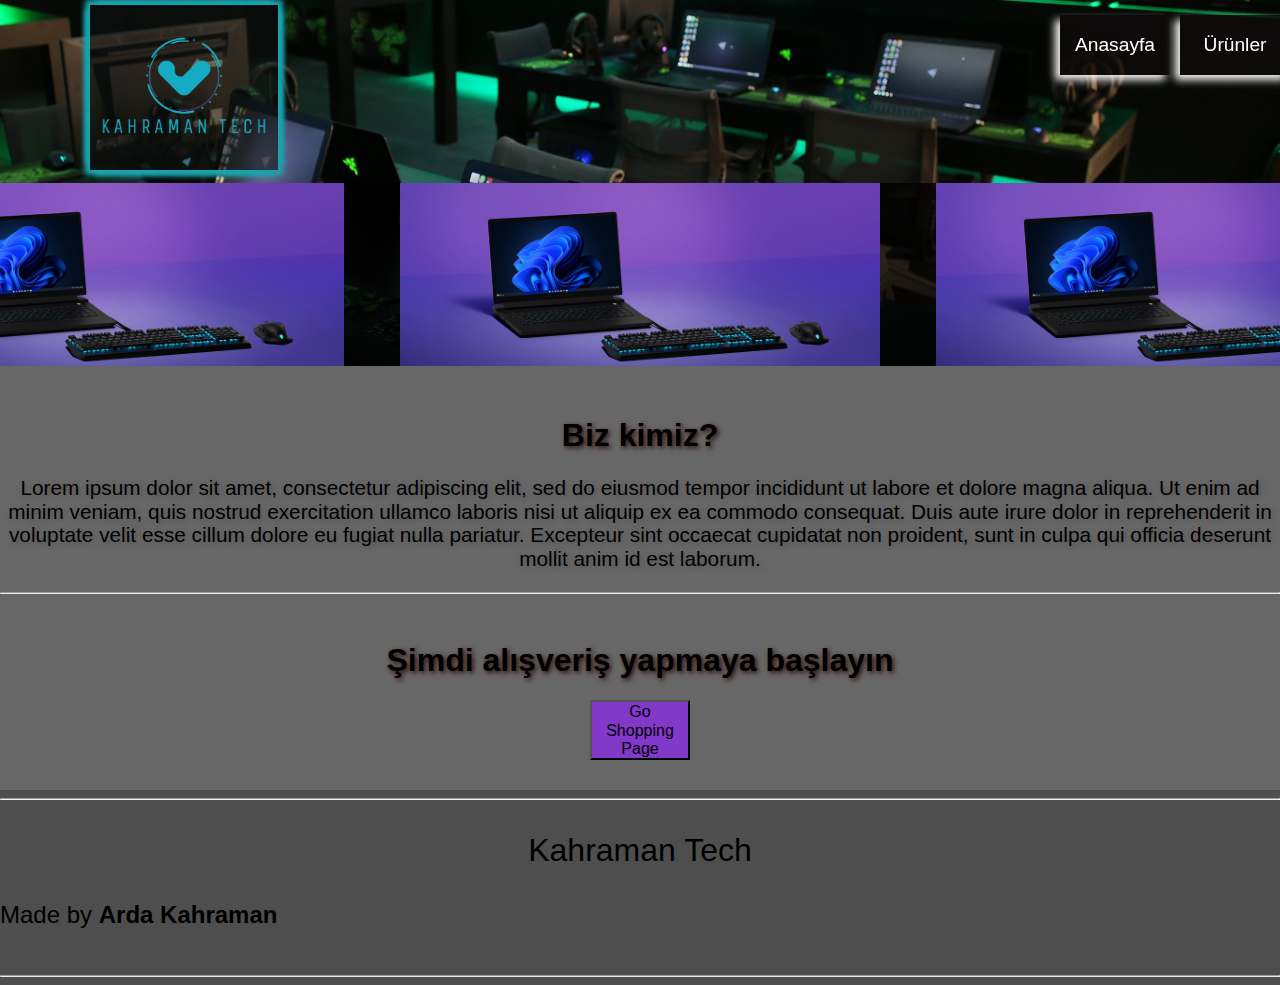
<file: index.html>
<html>
<head>
    <meta charset="UTF-8">
    <link rel="stylesheet" href="style.css" type="text/css">
    <script language="javascript" src="script.js"></script>
    </head>
<body>
    <div class="wrapper">
<header>
<img class="header__icon" src="images/logo.png">
<div class="header_menu">
<ul class="menulist">
    <li><a href="index.html">Anasayfa</a></li>
    <li><a href="urunler.html">Ürünler</a></li>
    <li><a href="satis.html">Satış</a></li>
    <li><a href="iletisim.html">İletişim</a></li>
</ul>
</div>
</header>

</div>
<div class="banner">
    <img class="banner_image" src="images/bg_CROP.jpg">
    <div class="banner-content">
        <h1 class="banner_title">Aradığınız herşey BURADA!</h1>
    </div> 
    <div class="image_collection">
        <div class="banner_row">
            <div class="one-third"><a href="urunler.html"><img src="images/slider1.jpg" width="100%"></a></div>
            <div class="one-third__mid"><a href="urunler.html"><img src="images/slider1.jpg" width="100%"></a></div>
            <div class="one-third"><a href="urunler.html"><img src="images/slider1.jpg" width="100%"></a></div>
        </div>
    </div>   
</div>

<div class="wrapper">
<div class="content">
  <h1>Biz kimiz?</h1>
  <p>Lorem ipsum dolor sit amet, consectetur adipiscing elit, sed do eiusmod tempor incididunt ut labore et dolore magna aliqua. Ut enim ad minim veniam, quis nostrud exercitation ullamco laboris nisi ut aliquip ex ea commodo consequat. Duis aute irure dolor in reprehenderit in voluptate velit esse cillum dolore eu fugiat nulla pariatur. Excepteur sint occaecat cupidatat non proident, sunt in culpa qui officia deserunt mollit anim id est laborum.</p>
  <hr><br><h1>Şimdi alışveriş yapmaya başlayın</h1><button class="btn">Go Shopping Page</button>
  </div>
</div>
<hr>
<footer>
    <div class="footer">
      <div class="wrapper">
        <p class="footer_company">Kahraman Tech</p>
        <p class="creator">Made by <strong>Arda Kahraman</strong> </p>
      </div>
    </div>
</footer>
<hr>
</body>
</html>
</file>
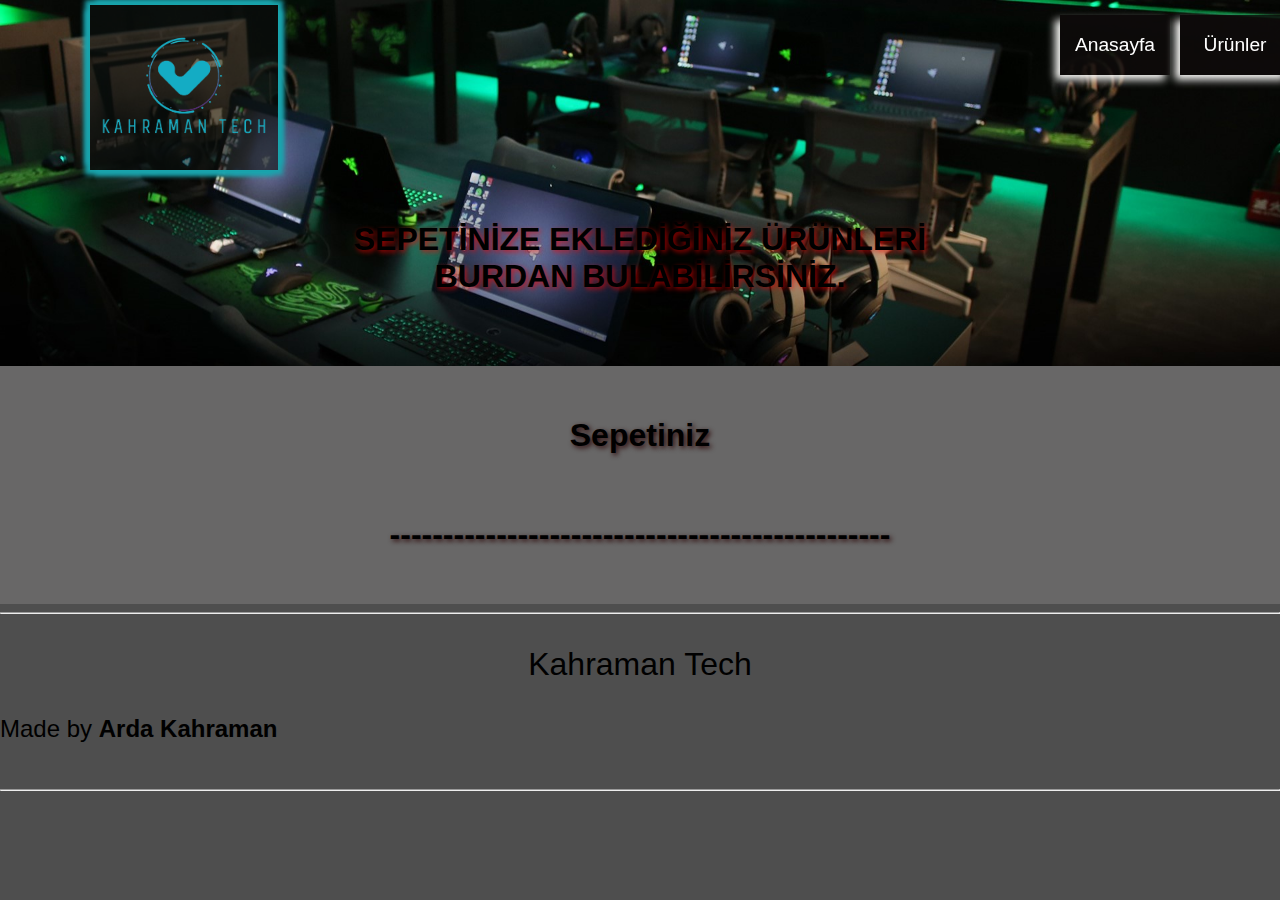
<file: satis.html>
<html>
<head>
    <meta charset="UTF-8">
    <link rel="stylesheet" href="style.css" type="text/css">
    </head>
<body onload="Cart_PageLoaded()">
    <div class="wrapper">
<header>
<img class="header__icon" src="images/logo.png">
<div class="header_menu">
<ul class="menulist">
    <li><a href="index.html">Anasayfa</a></li>
    <li><a href="urunler.html">Ürünler</a></li>
    <li><a href="satis.html">Satış</a></li>
    <li><a href="iletisim.html">İletişim</a></li>
</ul>
</div>
</header>

</div>
<div class="banner">
    <img class="banner_image" src="images/bg_CROP.jpg">
    <div class="banner-content">
        <h1 class="banner_title">SEPETİNİZE EKLEDİĞİNİZ ÜRÜNLERİ BURDAN BULABİLİRSİNİZ.</h1>
    </div> 

</div>

<div class="wrapper">
    <div class="content">
        <h1>Sepetiniz</h1>
        <!-- <div class="products">
            <div class="row">
                <div class="one-third"><img class="products_foto" src="images/urun1.jpg"></div>
                <div class="one-third__mid"><input type="number" name="quantity" value="1" min="1" max="10" style="width:50px;"><h3 class="Top_Adetli_Fiyat">Adet                                          Toplam Fiyat: </h3></div>
                <div class="one-third">
                    <h1>Sepet özetiniz</h1>
                    <p class="shopping-cart-inf"></p>
                </div>
            </div>
        </div> -->
        <br><h1>-----------------------------------------------</h1>
    </div>
</div>
<hr>
<footer>
    <div class="footer">
      <div class="wrapper">
        <p class="footer_company">Kahraman Tech</p>
        <p class="creator">Made by <strong>Arda Kahraman</strong> </p>
      </div>
    </div>
</footer>
<hr>
<script language="Javascript" src="script.js"></script>
</body>
</html>
</file>
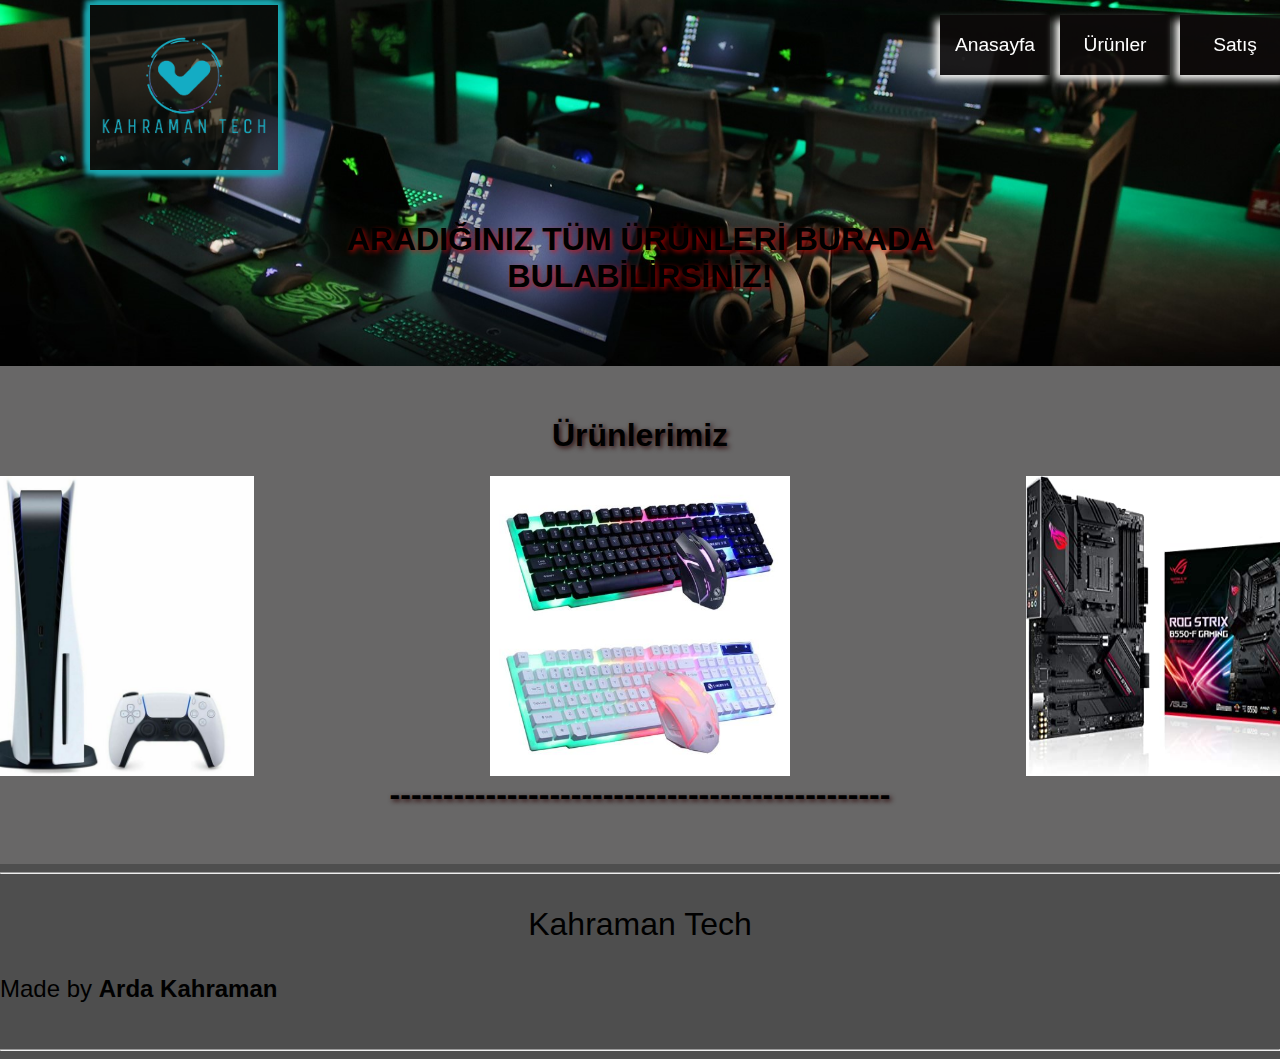
<file: urunler.html>
<html>
<head>
    <meta charset="UTF-8">
    <link rel="stylesheet" href="style.css" type="text/css">
    <script language="javascript" src="script.js"></script>
    </head>
<body>
    <div class="wrapper">
<header>
<img class="header__icon" src="images/logo.png">
<div class="header_menu">
<ul class="menulist">
    <li><a href="index.html">Anasayfa</a></li>
    <li><a href="urunler.html">Ürünler</a></li>
    <li><a href="satis.html">Satış</a></li>
    <li><a href="iletisim.html">İletişim</a></li>
    <li><a href="satis.html"><p id="total_product" style="position:absolute;">0</p><img src="images/add-to-basket_minimal.png" width="50px" height="50px" style="margin-top: 5px;"></a></li>
</ul>
</div>
</header>

</div>
<div class="banner">
    <img class="banner_image" src="images/bg_CROP.jpg">
    <div class="banner-content">
        <h1 class="banner_title">ARADIĞINIZ TÜM ÜRÜNLERİ BURADA BULABİLİRSİNİZ!</h1>
    </div> 

</div>

<div class="wrapper">
<div class="content">
    <h1>Ürünlerimiz</h1>
    <div class="row_product">
        <div class="one-third">
            <div class="product"><img class="product_foto" src="images/urun1.jpg">
            <div class="product_inspect">
                <h3>Playstation 5</h3><br><br><br><br><br><br>
                <p class="inspect_price" >Fiyat: </p>
                <img id="asd" onclick="test(15000,1,'images/urun1.jpg')" data-price="15000" class="inspect_addToCart" src="images/add-to-basket.png">
            </div>
            </div>
        </div>
        <div class="one-third__mid">
            <div class="product"><img class="product_foto" src="images/urun2.jpg">
            <div class="product_inspect">
                <h3>Klavye & mouse</h3><br><br><br><br><br><br>
                <p class="inspect_price">Fiyat: </p>
                <img onclick="test(200,2,'images/urun2.jpg')" data-price="200" class="inspect_addToCart" src="images/add-to-basket.png">
            </div>
        </div>
        </div>
        <div class="one-third">
            <div class="product"><img class="product_foto" src="images/urun3.jpg">
            <div class="product_inspect">
                <h3>Anakart</h3><br><br><br><br><br><br>
                <p class="inspect_price" >Fiyat: </p>
                <img onclick="test(4350,3,'images/urun3.jpg')" data-price="4350" class="inspect_addToCart" src="images/add-to-basket.png">
            </div>
        </div>
        </div>
    </div>
    <br><h1>-----------------------------------------------</h1>
</div>
</div>
<hr>
<footer>
    <div class="footer">
      <div class="wrapper">
        <p class="footer_company">Kahraman Tech</p>
        <p class="creator">Made by <strong>Arda Kahraman</strong> </p>
      </div>
    </div>
</footer>
<hr>
</body>
</html>
</file>
<file: style.css>
body{
  background-color: rgb(78, 78, 78);
  font-family: Arial, Helvetica, sans-serif;
} 

.wrapper{
    max-width: 1600px;
    margin-left: auto;
    margin-right: auto;
    height: auto;
}



/* StickyHeader */

header{
    position: fixed;
    width: 1600px;
    height: 80px;
    z-index: 1;
}

.header__icon{
    float: left;
    margin-left: 90px;
    max-height: 150px;
    margin-top: 5px;
    padding-top: 15px;
    position: relative;
    background-color: rgba(11, 17, 15, 0.61);
    box-shadow: 5px 5px 5px rgb(26, 164, 173),-5px -5px 5px rgb(26, 164, 173),5px -5px 5px rgb(26, 164, 173),-5px 5px 5px rgb(26, 164, 173);
}

.header_menu{
    float: right;
    margin-right: 60px;
}
.header_menu ul{
    margin-top: 5px;
    padding-bottom: 5px;
}
.menulist{
    list-style-type: none;
}
.header_menu ul li{
    float: left;
}
.header_menu ul li a{
    display: block;
    text-align: center;
    line-height: 60px;
    font-size: 1.2rem;
    background-color: rgba(15, 11, 11, 0.822);
    box-shadow: -5px 5px 8px rgb(245, 245, 243);
    text-decoration: none;
    color:rgb(255, 255, 255);
    padding: 0 10px;
    margin-top: 10px;
    margin-bottom: 10px;
    margin-right: 10px;
    min-width: 90px;
    height: 60px;
}

.header_menu ul li a:hover{
  color: red;
  box-shadow: -5px 5px 8px rgb(97, 33, 33);
}

.header_menu ul li ul li{
    display: none;
    float: left;
    max-width: 90px;
}
.header_menu ul li ul {
    float: left;
    max-width: 90px;
    margin-right: 70px;
    list-style-type:disc;
}
.header_menu ul li:hover ul li{
    display:inline-block;
}

.header_menu ul li ul li a{
    display: block;
    text-align: center;
    line-height: 30px;
    font-size: 1rem;
    box-shadow: 5px 5px 10px red;
    padding: 0 10px;
    height: 30px;
}

/* Banner of the page*/

.banner{
    position: relative;
    z-index: 0;
}

.banner_image{
width: 100%;
}

.banner-content{
  color: beige;
  position: absolute;
  top:200px;
  left: 50%;
  transform: translateX(-50%);
}
.banner_title{
  color: rgb(0, 0, 0);
  text-shadow: 2px 2px 5px rgba(255, 0, 0, 0.637);
  text-align: center;
}

/* footer */

.footer{
  position: relative;
  background-color: rgb(78, 78, 78);
  bottom: 0;
  height: 15%;
  width: 100%;
}

.footer_company{
  font-size: 2rem;
  text-align: center;
}
.creator{
  font-size: 1.5rem;
  text-align: left;
}

/* cont */

.content{
  z-index: 1;
  position: relative;
  padding-top: 30px;
  padding-bottom: 30px;
  background-color: rgb(104, 103, 103);
  text-align: center;
  height: auto;
}

.content h1{
  font-size: 2rem;
  text-shadow: 2px 2px 5px rgb(46, 11, 11);
}

.content p{
  font-size: 1.3rem;
  text-shadow: 2px 2px 5px rgb(83, 83, 83);
}


/* row */

.banner_row{
  position: absolute;
  height: auto;
  width: 1600px;
  left: 50%;
  top: 50%;
  transform: translateX(-50%);
  z-index: 1;
}
.row{
  position: relative;
  height: auto;
  width: 1600px;
  left: 50%;
  top: 50%;
  transform: translateX(-50%);
  z-index: 1;
}

.row_product{
  position: relative;
  height: auto;
  width: 1600px;
  left: 50%;
  top: 50%;
  transform: translateX(-50%);
  z-index: 1;
}
.one-third{
  background-color: rgba(0, 0, 0, 0.781);
  width: 30%;
  padding-left: 1.5%;
  padding-right: 1.5%;
  float: left;
  height: min-content;
  z-index: 1;
}
.one-third__mid{
  background-color: rgba(0, 0, 0, 0.781);
  width: 30%;
  padding-left: 2%;
  padding-right: 2%;
  float: left;
  height: min-content;
  z-index: 1;
}

/* buttons sets */

.btn{
height: 60px;
width: 100px;
background-color: rgba(137, 43, 226, 0.788);
cursor: pointer;
}

/* ürün */
.product{
  z-index: 1;
  position: relative;
  height: 300px;
  width: 300px;
  margin-left: auto;
  margin-right: auto;
}

.product_foto{
  height: 300px;
  width: 300px;
}

.product div.product_inspect{
  position: absolute;
  display: none;
  top: 0;
  background-color: rgba(0, 0, 0, 0.39);
  height: 300px;
  width: 300px;
  left: 50%;
  transform: translateX(-50%);
}

.product:hover div.product_inspect{
  position: absolute;
  display: inline-block;
  top: 0;
  background-color: rgba(0, 0, 0, 0.39);
  height: 300px;
  width: 300px;
  left: 50%;
  transform: translateX(-50%);
}

div.product_inspect{
  display: inline;
  text-shadow: 0px 0px 5px rgb(255, 0, 0);
  text-decoration: underline;
}

.inspect_price{
  color: mediumturquoise;
}

.inspect_addToCart{
  position: absolute;
  left: 10;
  bottom: 10;
  width: 60px;
  height: 60px;
  cursor: pointer;
}

.inspect_addToCart:hover{
  box-shadow: 5px 5px 8px red,-5px -5px 8px red,5px -5px 8px red,-5px 5px 8px red;
  background-color: rgba(255, 0, 0, 0.342);
}

.row_product div.one-third{
  background-color:rgba(0, 0, 0, 0);
  width: 30%;
  padding-left: 1.5%;
  padding-right: 1.5%;
  float: left;
  height: min-content;
  z-index: 1;
}
.row_product div.one-third__mid{
  background-color:rgba(0, 0, 0, 0);
  width: 30%;
  padding-left: 2%;
  padding-right: 2%;
  float: left;
  height: min-content;
  z-index: 1;
}

.products .row div.one-third{
  background-color:rgba(0, 0, 0, 0);
  width: 30%;
  padding-left: 1.5%;
  padding-right: 1.5%;
  float: left;
  height: 300px;
  z-index: 1;
}

.products .row div.one-third__mid{
  background-color:rgba(0, 0, 0, 0);
  text-align: left;
  width: 30%;
  padding-left: 2%;
  padding-right: 2%;
  float: left;
  height: 300px;
  z-index: 1;
}

.products .row div.one-third__mid input{
  position: absolute;
  bottom: -295;
}

.products .row div.one-third__mid h3{
  position:relative;
  bottom: -252;
  left: 60;
}

.products_foto{
  width: 300px;
  height: 300px;
}

/*normalize css*/

/*! normalize.css v8.0.1 | MIT License | github.com/necolas/normalize.css */

/* Document
   ========================================================================== */

/**
 * 1. Correct the line height in all browsers.
 * 2. Prevent adjustments of font size after orientation changes in iOS.
 */

 html {
    line-height: 1.15; /* 1 */
    -webkit-text-size-adjust: 100%; /* 2 */
  }
  
  /* Sections
     ========================================================================== */
  
  /**
   * Remove the margin in all browsers.
   */
  
  body {
    margin: 0;
  }
  
  /**
   * Render the `main` element consistently in IE.
   */
  
  main {
    display: block;
  }
  
  /**
   * Correct the font size and margin on `h1` elements within `section` and
   * `article` contexts in Chrome, Firefox, and Safari.
   */
  
  h1 {
    font-size: 2em;
    margin: 0.67em 0;
  }
  
  /* Grouping content
     ========================================================================== */
  
  /**
   * 1. Add the correct box sizing in Firefox.
   * 2. Show the overflow in Edge and IE.
   */
  
  hr {
    box-sizing: content-box; /* 1 */
    height: 0; /* 1 */
    overflow: visible; /* 2 */
  }
  
  /**
   * 1. Correct the inheritance and scaling of font size in all browsers.
   * 2. Correct the odd `em` font sizing in all browsers.
   */
  
  pre {
    font-family: monospace, monospace; /* 1 */
    font-size: 1em; /* 2 */
  }
  
  /* Text-level semantics
     ========================================================================== */
  
  /**
   * Remove the gray background on active links in IE 10.
   */
  
  a {
    background-color: transparent;
  }
  
  /**
   * 1. Remove the bottom border in Chrome 57-
   * 2. Add the correct text decoration in Chrome, Edge, IE, Opera, and Safari.
   */
  
  abbr[title] {
    border-bottom: none; /* 1 */
    text-decoration: underline; /* 2 */
    text-decoration: underline dotted; /* 2 */
  }
  
  /**
   * Add the correct font weight in Chrome, Edge, and Safari.
   */
  
  b,
  strong {
    font-weight: bolder;
  }
  
  /**
   * 1. Correct the inheritance and scaling of font size in all browsers.
   * 2. Correct the odd `em` font sizing in all browsers.
   */
  
  code,
  kbd,
  samp {
    font-family: monospace, monospace; /* 1 */
    font-size: 1em; /* 2 */
  }
  
  /**
   * Add the correct font size in all browsers.
   */
  
  small {
    font-size: 80%;
  }
  
  /**
   * Prevent `sub` and `sup` elements from affecting the line height in
   * all browsers.
   */
  
  sub,
  sup {
    font-size: 75%;
    line-height: 0;
    position: relative;
    vertical-align: baseline;
  }
  
  sub {
    bottom: -0.25em;
  }
  
  sup {
    top: -0.5em;
  }
  
  /* Embedded content
     ========================================================================== */
  
  /**
   * Remove the border on images inside links in IE 10.
   */
  
  img {
    border-style: none;
  }
  
  /* Forms
     ========================================================================== */
  
  /**
   * 1. Change the font styles in all browsers.
   * 2. Remove the margin in Firefox and Safari.
   */
  
  button,
  input,
  optgroup,
  select,
  textarea {
    font-family: inherit; /* 1 */
    font-size: 100%; /* 1 */
    line-height: 1.15; /* 1 */
    margin: 0; /* 2 */
  }
  
  /**
   * Show the overflow in IE.
   * 1. Show the overflow in Edge.
   */
  
  button,
  input { /* 1 */
    overflow: visible;
  }
  
  /**
   * Remove the inheritance of text transform in Edge, Firefox, and IE.
   * 1. Remove the inheritance of text transform in Firefox.
   */
  
  button,
  select { /* 1 */
    text-transform: none;
  }
  
  /**
   * Correct the inability to style clickable types in iOS and Safari.
   */
  
  button,
  [type="button"],
  [type="reset"],
  [type="submit"] {
    -webkit-appearance: button;
  }
  
  /**
   * Remove the inner border and padding in Firefox.
   */
  
  button::-moz-focus-inner,
  [type="button"]::-moz-focus-inner,
  [type="reset"]::-moz-focus-inner,
  [type="submit"]::-moz-focus-inner {
    border-style: none;
    padding: 0;
  }
  
  /**
   * Restore the focus styles unset by the previous rule.
   */
  
  button:-moz-focusring,
  [type="button"]:-moz-focusring,
  [type="reset"]:-moz-focusring,
  [type="submit"]:-moz-focusring {
    outline: 1px dotted ButtonText;
  }
  
  /**
   * Correct the padding in Firefox.
   */
  
  fieldset {
    padding: 0.35em 0.75em 0.625em;
  }
  
  /**
   * 1. Correct the text wrapping in Edge and IE.
   * 2. Correct the color inheritance from `fieldset` elements in IE.
   * 3. Remove the padding so developers are not caught out when they zero out
   *    `fieldset` elements in all browsers.
   */
  
  legend {
    box-sizing: border-box; /* 1 */
    color: inherit; /* 2 */
    display: table; /* 1 */
    max-width: 100%; /* 1 */
    padding: 0; /* 3 */
    white-space: normal; /* 1 */
  }
  
  /**
   * Add the correct vertical alignment in Chrome, Firefox, and Opera.
   */
  
  progress {
    vertical-align: baseline;
  }
  
  /**
   * Remove the default vertical scrollbar in IE 10+.
   */
  
  textarea {
    overflow: auto;
  }
  
  /**
   * 1. Add the correct box sizing in IE 10.
   * 2. Remove the padding in IE 10.
   */
  
  [type="checkbox"],
  [type="radio"] {
    box-sizing: border-box; /* 1 */
    padding: 0; /* 2 */
  }
  
  /**
   * Correct the cursor style of increment and decrement buttons in Chrome.
   */
  
  [type="number"]::-webkit-inner-spin-button,
  [type="number"]::-webkit-outer-spin-button {
    height: auto;
  }
  
  /**
   * 1. Correct the odd appearance in Chrome and Safari.
   * 2. Correct the outline style in Safari.
   */
  
  [type="search"] {
    -webkit-appearance: textfield; /* 1 */
    outline-offset: -2px; /* 2 */
  }
  
  /**
   * Remove the inner padding in Chrome and Safari on macOS.
   */
  
  [type="search"]::-webkit-search-decoration {
    -webkit-appearance: none;
  }
  
  /**
   * 1. Correct the inability to style clickable types in iOS and Safari.
   * 2. Change font properties to `inherit` in Safari.
   */
  
  ::-webkit-file-upload-button {
    -webkit-appearance: button; /* 1 */
    font: inherit; /* 2 */
  }
  
  /* Interactive
     ========================================================================== */
  
  /*
   * Add the correct display in Edge, IE 10+, and Firefox.
   */
  
  details {
    display: block;
  }
  
  /*
   * Add the correct display in all browsers.
   */
  
  summary {
    display: list-item;
  }
  
  /* Misc
     ========================================================================== */
  
  /**
   * Add the correct display in IE 10+.
   */
  
  template {
    display: none;
  }
  
  /**
   * Add the correct display in IE 10.
   */
  
  [hidden] {
    display: none;
  }
</file>
